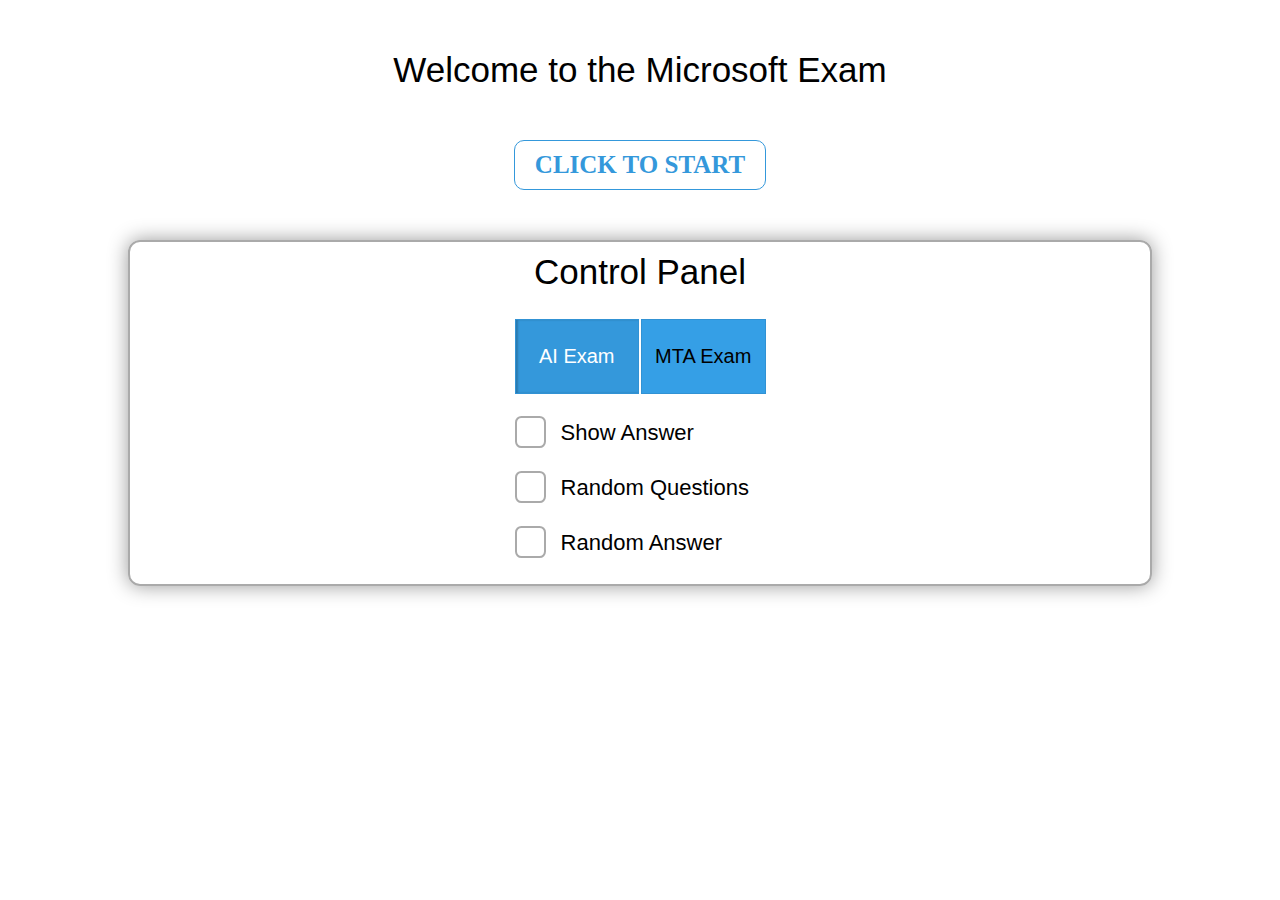
<file: wwwroot/index.html>
<!DOCTYPE html>
<html lang="en">
    <head>
        <meta charset="utf-8" />
        <meta name="viewport" content="width=device-width, initial-scale=1.0" />
        <title>OnlineExams</title>
        <base href="/" />
         <link rel="stylesheet" href="css/app.css" />
        <link rel="icon" type="image/png" href="favicon.png" />
        <link href="OnlineExams.styles.css" rel="stylesheet" />
        <link href="manifest.webmanifest" rel="manifest" />
        <link rel="apple-touch-icon" sizes="512x512" href="icon-512.png" />
        <link rel="apple-touch-icon" sizes="192x192" href="icon-192.png" />
    </head>
    <body>
        <div id="app">
            <div class="center">
                <div class="text loading-progress-text"></div>
                <div class="ring"></div>
            </div>
        </div>
        <div id="blazor-error-ui">
            An unhandled error has occurred.
            <a href="" class="reload">Reload</a>
            <a class="dismiss">🗙</a>
        </div>
        <script src="_framework/blazor.webassembly.js"></script>
        <script>navigator.serviceWorker.register('service-worker.js');</script>
     </body>
</html>
</file>
<file: wwwroot/css/app.css>
﻿*, html, body {
    margin: 0;
    padding: 0;
    font: 20px sans-serif;
    box-sizing: border-box;
}

h1:focus {
    outline: none;
}

a, .btn-link {
    color: #0071c1;
}

.btn-primary {
    color: #fff;
    background-color: #1b6ec2;
    border-color: #1861ac;
}

.btn:focus, .btn:active:focus, .btn-link.nav-link:focus, .form-control:focus, .form-check-input:focus {
  box-shadow: 0 0 0 0.1rem white, 0 0 0 0.25rem #258cfb;
}

.content {
    padding-top: 1.1rem;
}

.valid.modified:not([type=checkbox]) {
    outline: 1px solid #26b050;
}

.invalid {
    outline: 1px solid red;
}

.validation-message {
    color: red;
}

#blazor-error-ui {
    background: lightyellow;
    bottom: 0;
    box-shadow: 0 -1px 2px rgba(0, 0, 0, 0.2);
    display: none;
    left: 0;
    padding: 0.6rem 1.25rem 0.7rem 1.25rem;
    position: fixed;
    width: 100%;
    z-index: 1000;
}

    #blazor-error-ui .dismiss {
        cursor: pointer;
        position: absolute;
        right: 0.75rem;
        top: 0.5rem;
    }

.blazor-error-boundary {
    background: url([data-uri]) no-repeat 1rem/1.8rem, #b32121;
    padding: 1rem 1rem 1rem 3.7rem;
    color: white;
}

    .blazor-error-boundary::after {
        content: "An error has occurred."
    }

.loading-progress {
    position: relative;
    display: block;
    width: 8rem;
    height: 8rem;
    margin: 20vh auto 1rem auto;
}

    .loading-progress circle {
        fill: none;
        stroke: #e0e0e0;
        stroke-width: 0.6rem;
        transform-origin: 50% 50%;
        transform: rotate(-90deg);
    }

        .loading-progress circle:last-child {
            stroke: #1b6ec2;
            stroke-dasharray: calc(3.141 * var(--blazor-load-percentage, 0%) * 0.8), 500%;
            transition: stroke-dasharray 0.05s ease-in-out;
        }

.loading-progress-text {
    position: absolute;
    text-align: center;
    font-weight: bold;
    inset: calc(20vh + 3.25rem) 0 auto 0.2rem;
}

    .loading-progress-text:after {
        content: var(--blazor-load-percentage-text, "Loading");
    }

code {
    color: #c02d76;
}

td {
    vertical-align: middle;
}

.container {
    text-align: center;
    margin: 50px auto;
}

h1 {
    margin: 0;
    padding: 0;
    font-size: 35px;
}

h3 {
    padding-top: 10px;
    font-size: 30px;
    color: #3498db;
}
/* btnindex */
.btn {
    border: 1px solid #3498db;
    background: none;
    padding: 10px 20px;
    font-size: 25px;
    font-family: "montserrat";
    font-weight: bold;
    text-transform: uppercase;
    cursor: pointer;
    margin: 10px;
    transition: 0.8s;
    -webkit-transition: 0.8s;
    -moz-transition: 0.8s;
    -ms-transition: 0.8s;
    -o-transition: 0.8s;
    position: relative;
    overflow: hidden;
    border-radius: 10px;
    -webkit-border-radius: 10px;
    -moz-border-radius: 10px;
    -ms-border-radius: 10px;
    -o-border-radius: 10px;
}

    .btn::before {
        content: "";
        position: absolute;
        left: 0;
        width: 100%;
        height: 0%;
        background: #3498db;
        z-index: -1;
        transition: 0.8s;
        -webkit-transition: 0.8s;
        -moz-transition: 0.8s;
        -ms-transition: 0.8s;
        -o-transition: 0.8s;
    }

 
/* btnsubmit  */
.btnsubmit {
    border: none;
    margin: 2px;
    padding: 10px;
    width: 250px;
    font-family: "montserrat", sans-serif;
    font-size: 20px;
    font-weight: bold;
    text-transform: uppercase;
    border-radius: 5px;
    -webkit-border-radius: 5px;
    -moz-border-radius: 5px;
    -ms-border-radius: 5px;
    -o-border-radius: 5px;
    cursor: pointer;
    color: #fff;
    background-size: 200%;
    transition: 0.5s linear;
    -webkit-transition: 0.5s linear;
    -moz-transition: 0.5s linear;
    -ms-transition: 0.5s linear;
    -o-transition: 0.5s linear;
}

.btnsubmit {
    background-image: linear-gradient(to left, #12cbc4, #0652dd, #12cbc4);
}

    .btnsubmit:hover {
        background-position: right;
    }

#blazor-error-ui {
    background: lightyellow;
    bottom: 0;
    box-shadow: 0 -1px 2px rgba(0, 0, 0, 0.2);
    display: none;
    left: 0;
    padding: 0.6rem 1.25rem 0.7rem 1.25rem;
    position: fixed;
    width: 100%;
    z-index: 1000;
}

.textcenter {
    text-align: center;
}

.center {
    position: absolute;
    top: 50%;
    left: 50%;
    transform: translate(-50%, -50%);
    -webkit-transform: translate(-50%, -50%);
    -moz-transform: translate(-50%, -50%);
    -ms-transform: translate(-50%, -50%);
    -o-transform: translate(-50%, -50%);
}

.text {
    width: 200px;
    height: 200px;
    line-height: 200px;
    border-radius: 50%;
    -webkit-border-radius: 50%;
    -moz-border-radius: 50%;
    -ms-border-radius: 50%;
    -o-border-radius: 50%;
    color: #262626;
    position: absolute;
    top: 0;
    left: 0;
    text-align: center;
    font-size: 2em;
    background: transparent;
    box-shadow: 0 0 5px rgba(0, 0, 0, .2);
}

.ring {
    width: 200px;
    height: 200px;
    border-radius: 50%;
    -webkit-border-radius: 50%;
    -moz-border-radius: 50%;
    -ms-border-radius: 50%;
    -o-border-radius: 50%;
    box-shadow: 0 4px 0 #262626;
    background: transparent;
    animation: animate 1s linear infinite;
    -webkit-animation: animate 1s linear infinite;
}

@keyframes animate {
    0% {
        transform: rotate(0deg);
        -webkit-transform: rotate(0deg);
        -moz-transform: rotate(0deg);
        -ms-transform: rotate(0deg);
        -o-transform: rotate(0deg);
    }

    100% {
        transform: rotate(360deg);
        -webkit-transform: rotate(360deg);
        -moz-transform: rotate(360deg);
        -ms-transform: rotate(360deg);
        -o-transform: rotate(360deg);
    }
}

input[type="checkbox"], input[type="radio"] {
    position: absolute;
    opacity: 0;
    z-index: -1;
}

.fix {
    margin-top: 10px;
}
/* input number */
.num {
    width: 150px;
    height: 40px;
    padding: 0 14px;
    margin-top: 25px;
    border: 2px solid #aaa;
    outline: 0;
    font-family: 'Rubik', sans-serif;
    font-size: 18px;
    text-align: center;
    border-radius: 5px;
    -webkit-border-radius: 5px;
    -moz-border-radius: 5px;
    -ms-border-radius: 5px;
    -o-border-radius: 5px;
    transition: .5s;
    -webkit-transition: .5s;
    -moz-transition: .5s;
    -ms-transition: .5s;
    -o-transition: .5s;
}

    .num:focus {
        border: none;
        box-shadow: 0 0px 15px #3498db;
    }
/* BTN END */
.btn {
    position: relative;
    display: block;
    color: #3498db;
    font-family: "montserrat";
    text-decoration: none;
    margin: 30px auto;
    border: 2px solid #3498db;
    padding: 12px 10px;
    text-transform: uppercase;
    overflow: hidden;
    transition: 1s all ease;
    -webkit-transition: 1s all ease;
    -moz-transition: 1s all ease;
    -ms-transition: 1s all ease;
    -o-transition: 1s all ease;
}


.btnindex {
    color: #3498db;
}

    .btnindex:hover {
        color: #fff;
    }

    .btnindex:before {
        top: 0;
        border-radius: 0 0 50% 50%;
        -webkit-border-radius: 0 0 50% 50%;
        -moz-border-radius: 0 0 50% 50%;
        -ms-border-radius: 0 0 50% 50%;
        -o-border-radius: 0 0 50% 50%;
    }

    .btnindex:hover:before {
        height: 180%;
    }

/* btnindex */
.btn {
    border: 1px solid #3498db;
    background: none;
    padding: 10px 20px;
    font-size: 25px;
    font-family: "montserrat";
    font-weight: bold;
    text-transform: uppercase;
    cursor: pointer;
    margin: 10px;
    transition: 0.8s;
    -webkit-transition: 0.8s;
    -moz-transition: 0.8s;
    -ms-transition: 0.8s;
    -o-transition: 0.8s;
    position: relative;
    overflow: hidden;
    border-radius: 10px;
    -webkit-border-radius: 10px;
    -moz-border-radius: 10px;
    -ms-border-radius: 10px;
    -o-border-radius: 10px;
}

    .btn::before {
        content: "";
        position: absolute;
        left: 0;
        width: 100%;
        height: 0%;
        background: #3498db;
        z-index: -1;
        transition: 0.8s;
        -webkit-transition: 0.8s;
        -moz-transition: 0.8s;
        -ms-transition: 0.8s;
        -o-transition: 0.8s;
    }

input[type="checkbox"], input[type="radio"] {
    position: absolute;
    opacity: 0;
    z-index: -1;
}

.label {
    position: relative;
    display: inline-block;
    padding: 0 0 0 40px;
    height: 1.5em;
    line-height: 1.5;
    cursor: pointer;
    font-size: 22px;
}

    .label:before, .label:after {
        position: absolute;
        top: 0;
        left: 0;
        display: block;
        width: 1.27em;
        height: 1.27em;
    }

    .label:before {
        content: '';
        border: 2px solid #aaa;
        border-radius: 20%;
        -webkit-border-radius: 20%;
        -moz-border-radius: 20%;
        -ms-border-radius: 20%;
        -o-border-radius: 20%;
    }
/* Checkbox */
input[type="checkbox"] + .label:after {
    content: "\2714";
    color: #fff;
    line-height: 1.7em;
    text-align: center;
}

td {
    vertical-align: middle;
}
/* :checked */
input[type="checkbox"]:checked + .label:before, input[type="radio"]:checked + .label:before {
    background: #3498db;
    border-color: #3498db;
}

input[type="checkbox"] + .label:after, input[type=radio] + .label:after {
    transform: scale(0);
    -webkit-transform: scale(0);
    -ms-transform: scale(0);
    -o-transform: scale(0);
    -moz-transform: scale(0);
}

input[type="checkbox"]:checked + .label:after, input[type=radio]:checked + .label:after {
    transform: scale(1);
    -webkit-transform: scale(1);
    -ms-transform: scale(1);
    -o-transform: scale(1);
    -moz-transform: scale(1);
}
/* Transition */
.label:before, .label:after {
    transition: .27s all ease;
    -webkit-transition: .27s all ease;
    -o-transition: .27s all ease;
    -moz-transition: .27s all ease;
    -ms-transition: .27s all ease;
}

.donate-now {
    list-style-type: none;
    margin: 25px 0 0 0;
    padding: 0;
}

    .donate-now li {
        float: left;
        margin: 0 5px 0 0;
        width: 100px;
        height: 40px;
        position: relative;
    }

    .donate-now label,
    .donate-now input {
        display: block;
        position: absolute;
        top: 0;
        left: 0;
        right: 0;
        bottom: 0;
    }

        .donate-now input[type="radio"] {
            opacity: 0.01;
            z-index: 100;
        }

            .donate-now input[type="radio"]:checked + label,
            .Checked + label {
                background: yellow;
            }

    .donate-now label {
        padding: 5px;
        border: 1px solid #CCC;
        cursor: pointer;
        z-index: 90;
    }

        .donate-now label:hover {
            background: #DDD;
        }

.btnnav {
    display: inline-block;
    text-align: center;
    text-decoration: none;
    cursor: pointer;
    background-color: #359fe6;
    border: 1px solid #3192d4;
    position: relative;
    height: 75px;
    width: 100%;
}

    .btnnav:hover {
        background-color: #3192d4;
    }

    .btnnav:active, .btnnav:focus, .btnnav:visited, .active {
        box-shadow: inset 2px 0 2px rgba(0,0,0,.2);
    }

.btnnavcolorcheck {
    background-color: #3498db;
    color: white;
}

.spannav {
    position: relative;
    color: black;
    background: transparent;
    cursor: pointer;
}
</file>
